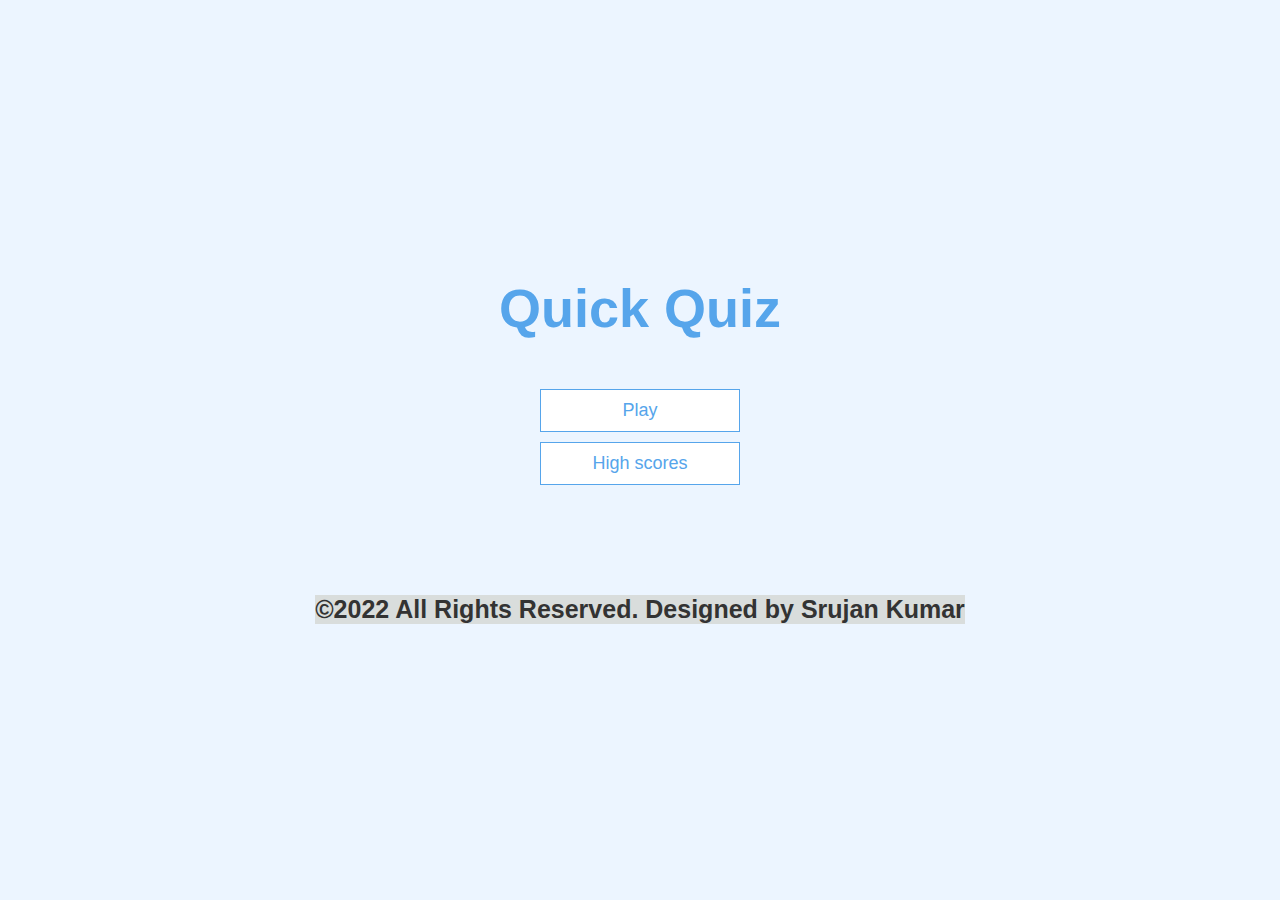
<file: index.html>
<!DOCTYPE html>
<html lang="en">
<head>
    <meta charset="UTF-8">
    <meta http-equiv="X-UA-Compatible" content="IE=edge">
    <meta name="viewport" content="width=device-width, initial-scale=1.0">
    <title>Quick Quiz</title>
    <link rel="stylesheet" href="app.css">
</head>
<body>
    <div class="container">
        <div id="home" class="flex-center flex-column">
            <h1>Quick Quiz</h1>
            <a class="btn" href="game.html">Play</a>
            <a class="btn" href="highscores.html">High scores</a>
            <footer class="main-footer" style="background-color:#D9DDDC;color:black;font-style:bold;font-size: 2.5rem;justify-content: end;align-items: baseline;margin-top: 10rem;">
                <strong>©2022 All Rights Reserved. Designed by Srujan Kumar </strong>
        </div>
    </div>
</body>
</html>
</file>
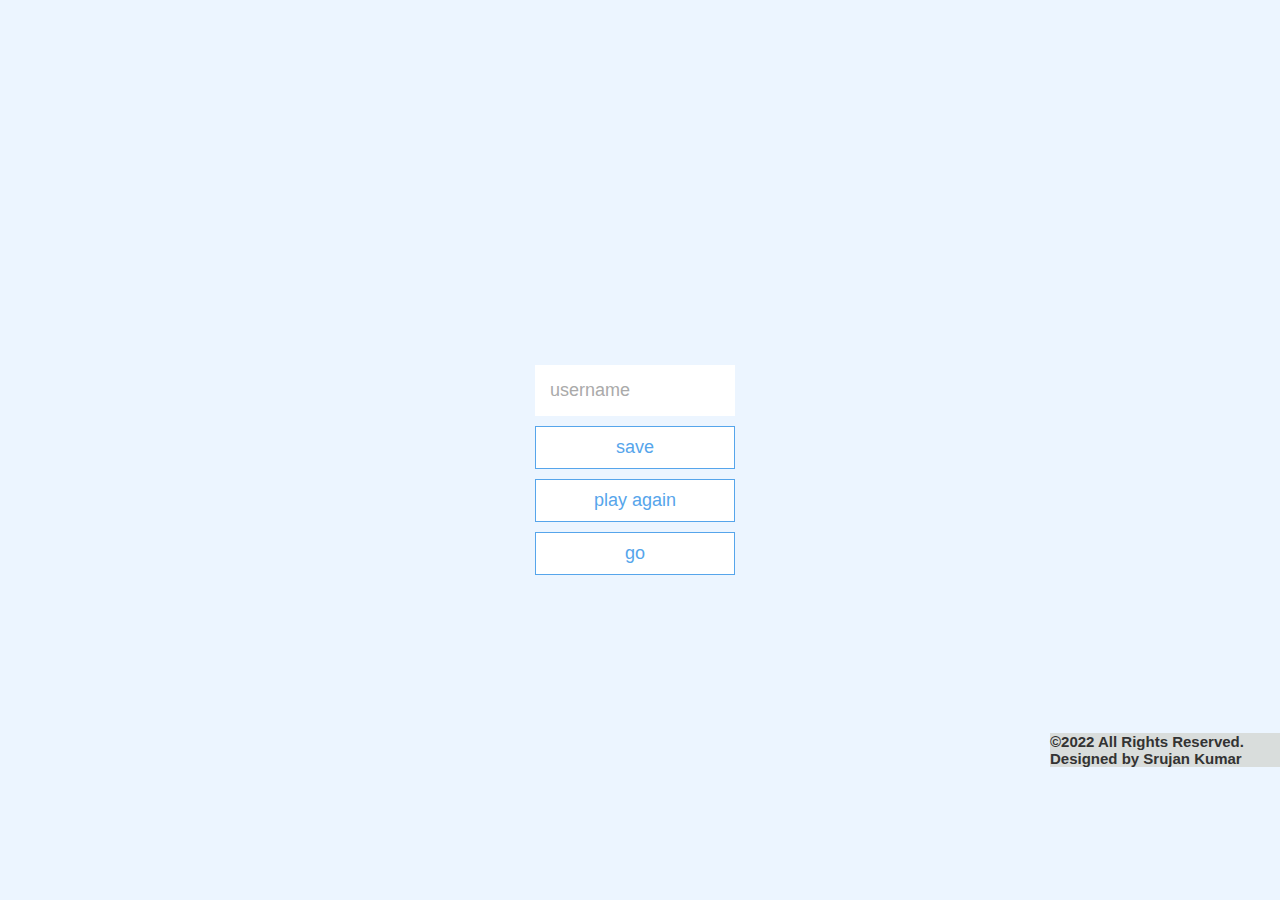
<file: end.html>
<!DOCTYPE html>
<html lang="en">
<head>
    <meta charset="UTF-8">
    <meta http-equiv="X-UA-Compatible" content="IE=edge">
    <meta name="viewport" content="width=device-width, initial-scale=1.0">
    <title>congrats!!</title>
    <link rel="stylesheet" href="app.css">
</head>
<body>
    <div class="container" style="margin-left: 50rem;">
        <div id="end" class="flex-center flex-column">
            <h1 id="finalScore">0</h1>
            <form>
                <input type="text" name="username" id="username" placeholder="username">
                <button type="submit" class="btn" id="saveScoreBtn" onclick="saveHighScore(event)">save</button>
            </form>
            <a href="game.html" class="btn">play again</a>
            <a href="/" class="btn">go</a>
        </div>
        <footer class="main-footer" style="background-color:#D9DDDC;color:black;font-style:bold;font-size: 1.5rem;margin-top: 60rem;margin-left: 30rem;">
            <strong>©2022 All Rights Reserved. Designed by Srujan Kumar </strong>
    </div>
    <script src="end.js"></script>
</body>
</html>
</file>
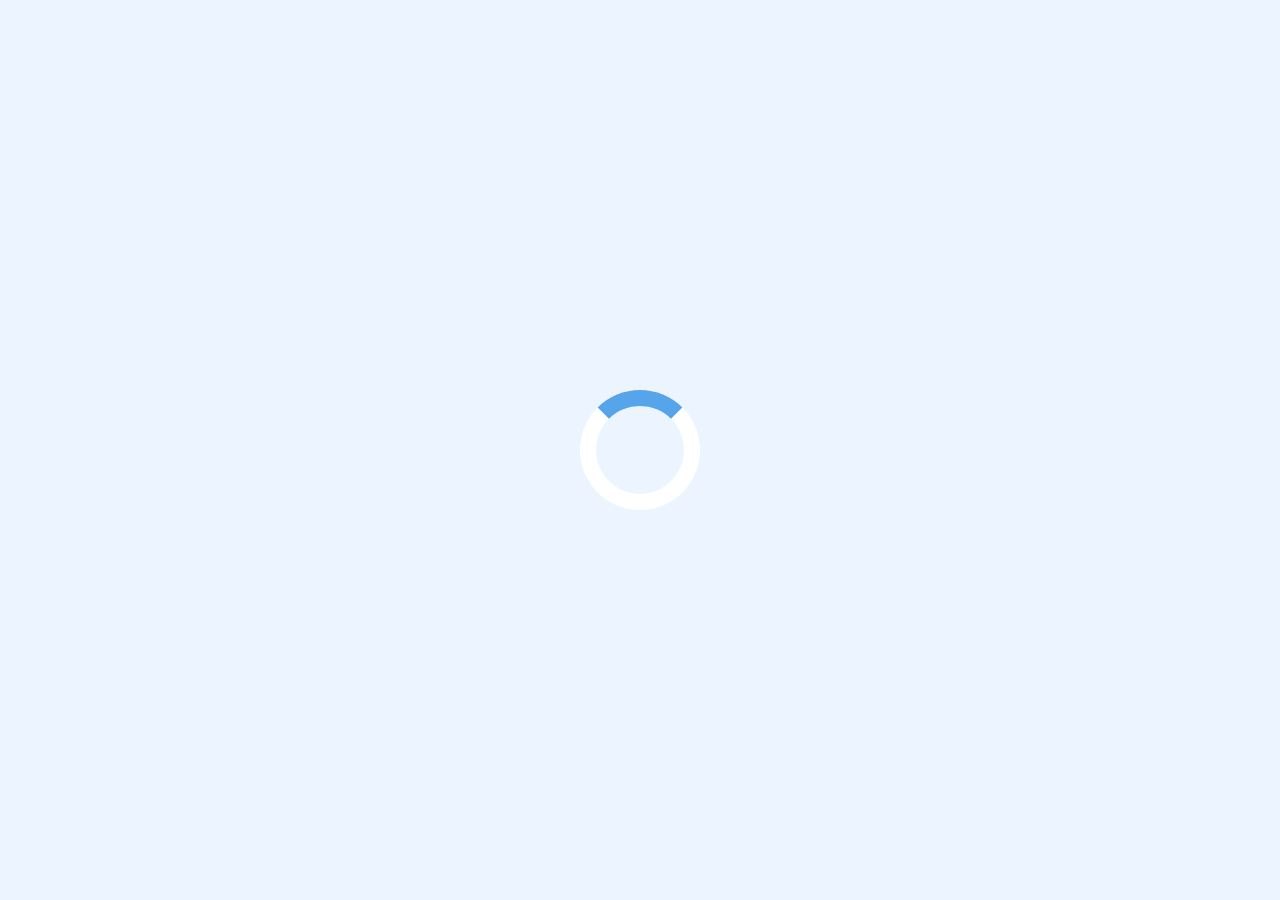
<file: game.html>
<!DOCTYPE html>
<html lang="en">
<head>
    <meta charset="UTF-8">
    <meta http-equiv="X-UA-Compatible" content="IE=edge">
    <meta name="viewport" content="width=device-width, initial-scale=1.0">
    <title>Quick-Play</title>
    <link rel="stylesheet" href="app.css">
    <link rel="stylesheet" href="game.css">
</head>
<body>
    <div class="container">
        <div id="loader"></div>
        <div id="game" class="justify-center flex-column hidden">
            <div id="hud">
                <div id="hud-item">
                    <p id="progressText" class="hud-prefix">
                        Question
                    </p>
            
                    <div id="progressBar">
                    <div id="progressBarFull">
                    </div>   
                    </div>
                </div>
                <div id="hud-item">
                    <p class="hud-prefix">
                        Score
                    </p>
                    <h1 class="hud-main-text" id="score">
                        0
                    </h1>
                </div>
            </div>
            <h2 id="question"></h2>
            <div class="choice-container">
                <p class="choice-prefix">A</p>
                <p class="choice-text" data-number="1"></p>
            </div>
            <div class="choice-container">
                <p class="choice-prefix">B</p>
                <p class="choice-text" data-number="2"></p>
            </div>
            <div class="choice-container">
                <p class="choice-prefix">C<p>
                <p class="choice-text" data-number="3"></p>
            </div>
            <div class="choice-container">
                <p class="choice-prefix">D</p>
                <p class="choice-text" data-number="4"></p>
            </div>
            <!-- <footer class="main-footer" style="background-color:#D9DDDC;color:black;font-style:bold;font-size: 2.5rem;margin-top: 8rem;">
                <strong>©2022 All Rights Reserved. Designed by Srujan Kumar </strong> -->
        </div>
    </div>
    <script src="game.js"></script>
</body>
</html>
</file>
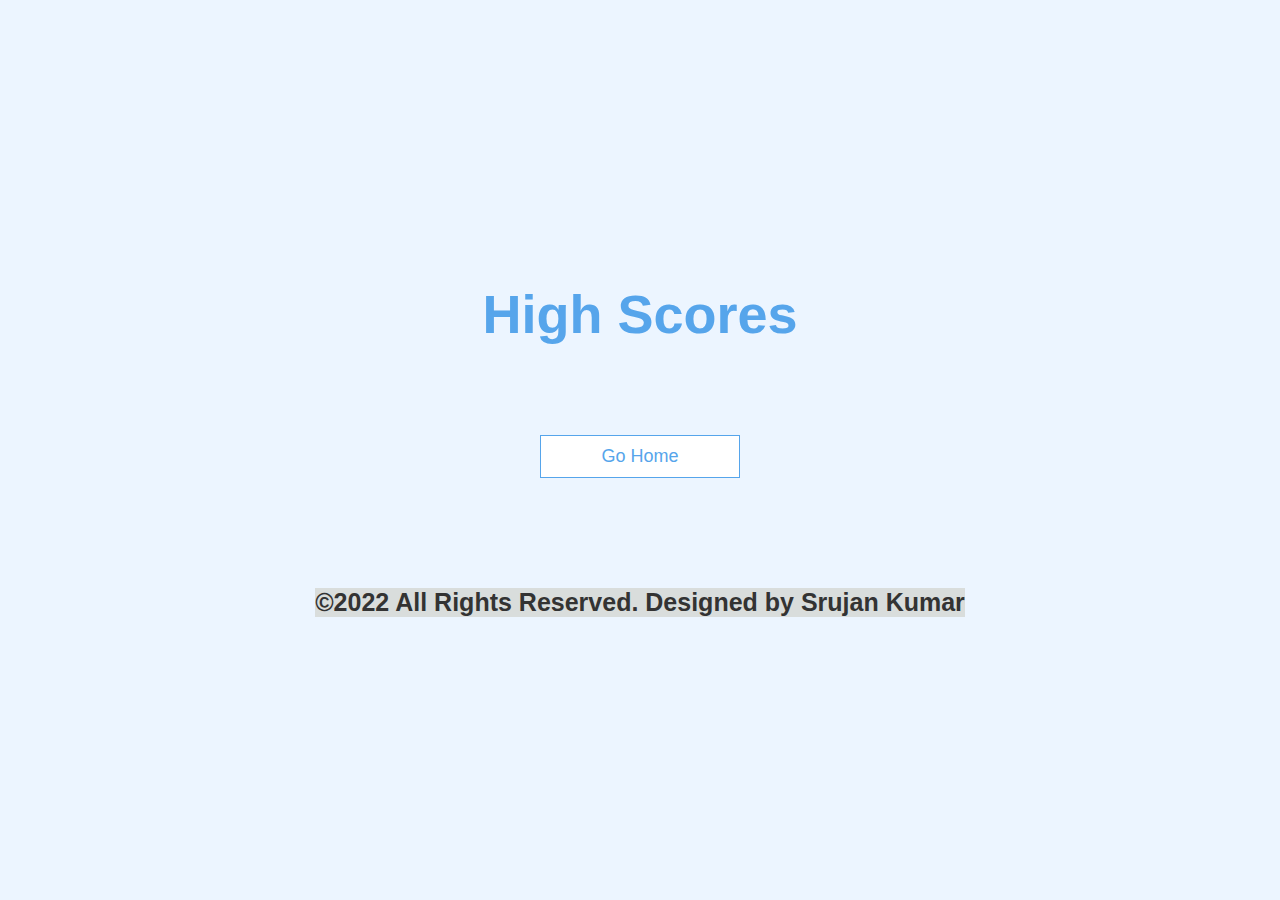
<file: highscores.html>
<!DOCTYPE html>
<html lang="en">
<head>
    <meta charset="UTF-8">
    <meta http-equiv="X-UA-Compatible" content="IE=edge">
    <meta name="viewport" content="width=device-width, initial-scale=1.0">
    <title>High Score</title>
    <link rel="stylesheet" href="app.css">
    <link rel="stylesheet" href="highscores.css">
</head>
<body>
    <div class="container">
        <div id="highScores" class="flex-center flex-column">
            <h1 id="finalScore">High Scores</h1>
            <ul id="highScoresList"></ul>
            <a href="/" class="btn">Go Home</a>
            <footer class="main-footer" style="background-color:#D9DDDC;color:black;font-style:bold;font-size: 2.5rem;justify-content: end;align-items: baseline;margin-top: 10rem;">
                <strong>©2022 All Rights Reserved. Designed by Srujan Kumar </strong>
        </div>
    </div>
    <script src="highScores.js"></script>
</body>
</html>
</file>
<file: app.css>
:root{
    background-color: #ecf5ff;
    font-size: 62.5%;

}

*{
    box-sizing: border-box;
    font-family: Arial, Helvetica, sans-serif;
    margin: 0;
    padding: 0;
    color: #333;
}

h1,h2,h3,h4{
    margin-bottom: 1rem;
}

h1{
    font-size: 5.4rem;
    color: #56a5eb;
    margin-bottom: 5rem;
}

h1 > span{
    font-size: 2.4rem;
    font-weight: 500;
}

h2{
    font-size: 4.2rem;
    margin-bottom:4rem ;
    font-weight: 400;
}

h3{
    font-size: 2.8rem;
    font-weight: 500;
}

/* utilities */

.container{
    width:100vw;
    height:100vh;
    display: flex;
    justify-content: center;
    align-items: center;
    max-width: 80rem;
    margin: auto;
    padding: 2rem;
}

.container > *{
    width: 100%;
}

.flex-column{
    display: flex;
    flex-direction: column;
}

.flex-center{
    justify-content: center;
    align-items: center;
}

.justify-center{
    justify-content: center;
}
.text-center{
    text-align: center;
}

.hidden{
    display: none;
}

/* buttons */

.btn{
    font-size: 1.8rem;
    padding: 1rem 0;
    width:20rem;
    text-align: center;
    border: 0.1rem solid #56a5eb;
    margin-bottom: 1rem;
    text-decoration: none;
    color: #56a5eb;
    background-color: white;
}

.btn:hover{
    cursor:pointer;
    box-shadow: 0 0.4rem 1.4rem 0 rgba(86,185,235,0.5);
    transform: translateY(-0.1rem);
    transition: transform 150ms;
}

.btn[disabled]:hover{
    cursor: not-allowed;
    box-shadow: none;
    transform: none;
}

/* forms */

form{
    width: 100%;
    display:flex;
    flex-direction: column;
    align-items: center;
}

input{
    margin-bottom: 1rem;
    width: 20rem;
    padding: 1.5rem;
    font-size: 1.8rem;
    border: none;
    box-shadow: 0 0.1rem 1.4rem 0 rgba(0,86,185,235,0.5);
}

input::placeholder{
    color: #aaa;

}
</file>
<file: game.css>
.choice-container{
    display: flex;
    margin-bottom: 0.5rem;
    width: 100%;
    font-size: 1.8rem;
    border: 0.1rem solid rgb(86,165,235,0.25);
    background-color: white;
}

.choice-container:hover{
    cursor:pointer;
    box-shadow: 0 0.4rem 1.4rem 0 rgba(86,185,235,0.5);
    transform: translateY(-0.1rem);
    transition: transform 150ms;

}

.choice-prefix{
    padding: 1.5rem 2.5rem;
    background-color: #56a5eb;
    color: white;
}

.choice-text{
    padding: 1.5rem;
    width:100%
}

.correct{
    background-color: #28a745;
}

.incorrect{
    background-color: #dc3545;
}

/* HUD */

#hud{
    display: flex;
    justify-content: space-between;
}

.hud-prefix{
    text-align: center;
    font-size: 2rem;
}

.hud-main-text{
    text-align: center;
}

#progressBar{
    width: 20rem;
    height: 4rem;
    border: 0.3rem solid #56a5eb;
    margin-top: 1.5rem;   

}
#progressBarFull{
    height: 3.4rem;
    background-color: #56a5eb;
    width: 0%;

}
body{
    /* background-color:skyblue; */
}

/* loader */
#loader{
    border: 1.6rem solid white;
    border-radius: 50%;
    border-top: 1.6rem solid #56a5eb;
    width: 12rem;
    height: 12rem;
    animation: spin 2s linear infinite;
}

@keyframes spin {
    0%{
        transform: rotate(0deg);

    }
    100%{
        transform: rotate(360deg);
    }
}
</file>
<file: highscores.css>
#highScoresList{
    list-style: none;
    padding-left: 0;
    margin-bottom: 4rem;
}

.high-score{
    font-size: 2.8rem;
    margin-bottom: 0.5rem;

}

.high-score:hover{
    transform: scale(1.025);
}
</file>
